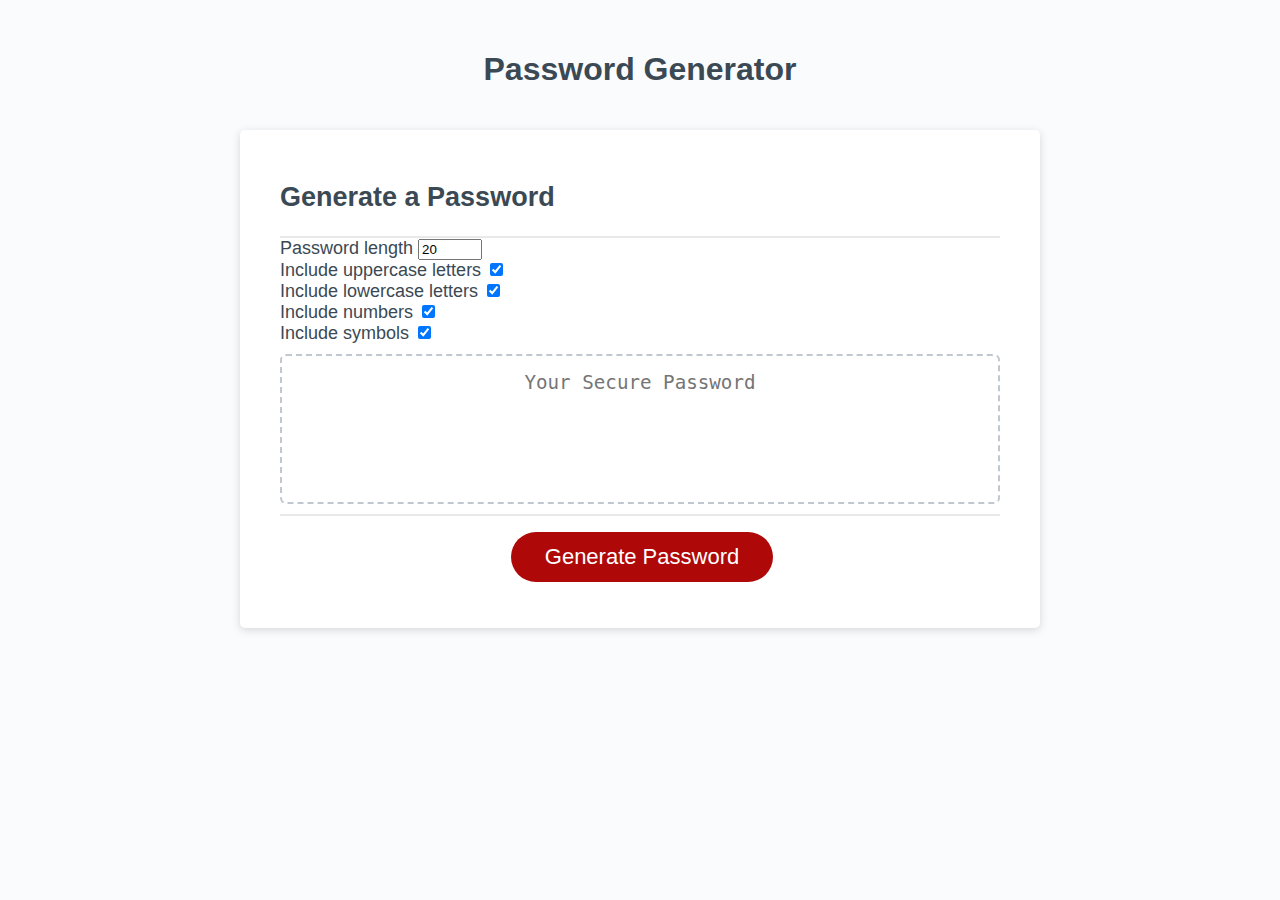
<file: index.html>
<!DOCTYPE html>
<html lang="en">
  <head>
    <meta charset="UTF-8" />
    <meta name="viewport" content="width=device-width, initial-scale=1.0" />
    <meta http-equiv="X-UA-Compatible" content="ie=edge" />
    <title>Password Generator</title>
    <link rel="stylesheet" href="style.css" />
  </head>
  <body>
    <div class="wrapper">
      <header>
        <h1>Password Generator</h1>
      </header>
      <div class="card">
        <div class="card-header">
          <h2>Generate a Password</h2>
        </div>
        <div class="card-body">
          <div class="settings">
            <div class="setting">
              <label>Password length</label>
              <input type="number" id="length" min='6' max='128' value='20' />
            </div>
            <div class="setting">
              <label>Include uppercase letters</label> 
              <input type="checkbox" id="uppercase" checked />
            </div>
            <div class="setting">
              <label>Include lowercase letters</label> 
              <input type="checkbox" id="lowercase" checked />
            </div>
            <div class="setting">
              <label>Include numbers</label> 
              <input type="checkbox" id="numbers" checked />
            </div>
            <div class="setting">
              <label>Include symbols</label> 
              <input type="checkbox" id="symbols" checked />
            </div>
          <textarea
            readonly
            id="password"
            placeholder="Your Secure Password"
            aria-label="Generated Password"
          ></textarea>
        </div>
        <div class="card-footer">
          <button id="generate" class="btn">Generate Password</button>
        </div>
      </div>
    </div>
    <script src="script.js"></script>
  </body>
</html>
</file>
<file: style.css>
*,
*::before,
*::after {
  box-sizing: border-box;
}

html,
body,
.wrapper {
  height: 100%;
  margin: 0;
  padding: 0;
}

.result-container {
	background-color: rgba(0, 0, 0, 0.4);
	display: flex;
	justify-content: flex-start;
	align-items: center;
	position: relative;
	font-size: 18px;
	letter-spacing: 1px;
	padding: 12px 10px;
	height: 50px;
	width: 100%;
}

body {
  font-family: sans-serif;
  background-color: #f9fbfd;
}

.wrapper {
  padding-top: 30px;
  padding-left: 20px;
  padding-right: 20px;
}

header {
  text-align: center;
  padding: 20px;
  padding-top: 0px;
  color: hsl(206, 17%, 28%);
}

.card {
  background-color: hsl(0, 0%, 100%);
  border-radius: 5px;
  border-width: 1px;
  box-shadow: rgba(0, 0, 0, 0.15) 0px 2px 8px 0px;
  color: hsl(206, 17%, 28%);
  font-size: 18px;
  margin: 0 auto;
  max-width: 800px;
  padding: 30px 40px;
}

.card-header::after {
  content: " ";
  display: block;
  width: 100%;
  background: #e7e9eb;
  height: 2px;
}

.card-body {
  min-height: 100px;
}

.card-footer {
  text-align: center;
}

.card-footer::before {
  content: " ";
  display: block;
  width: 100%;
  background: #e7e9eb;
  height: 2px;
}

.card-footer::after {
  content: " ";
  display: block;
  clear: both;
}

.btn {
  border: none;
  background-color: hsl(360, 91%, 36%);
  border-radius: 25px;
  box-shadow: rgba(0, 0, 0, 0.1) 0px 1px 6px 0px rgba(0, 0, 0, 0.2) 0px 1px 1px
    0px;
  color: hsl(0, 0%, 100%);
  display: inline-block;
  font-size: 22px;
  line-height: 22px;
  margin: 16px 16px 16px 20px;
  padding: 14px 34px;
  text-align: center;
  cursor: pointer;
}

button[disabled] {
  cursor: default;
  background: #c0c7cf;
}

.float-right {
  float: right;
}

#password {
  -webkit-appearance: none;
  -moz-appearance: none;
  appearance: none;
  border: none;
  display: block;
  width: 100%;
  padding-top: 15px;
  padding-left: 15px;
  padding-right: 15px;
  padding-bottom: 85px;
  font-size: 1.2rem;
  text-align: center;
  margin-top: 10px;
  margin-bottom: 10px;
  border: 2px dashed #c0c7cf;
  border-radius: 6px;
  resize: none;
  overflow: hidden;
}

@media (max-width: 690px) {
  .btn {
    font-size: 1rem;
    margin: 16px 0px 0px 0px;
    padding: 10px 15px;
  }

  #password {
    font-size: 1rem;
  }
}

@media (max-width: 500px) {
  .btn {
    font-size: 0.8rem;
  }
}
</file>
